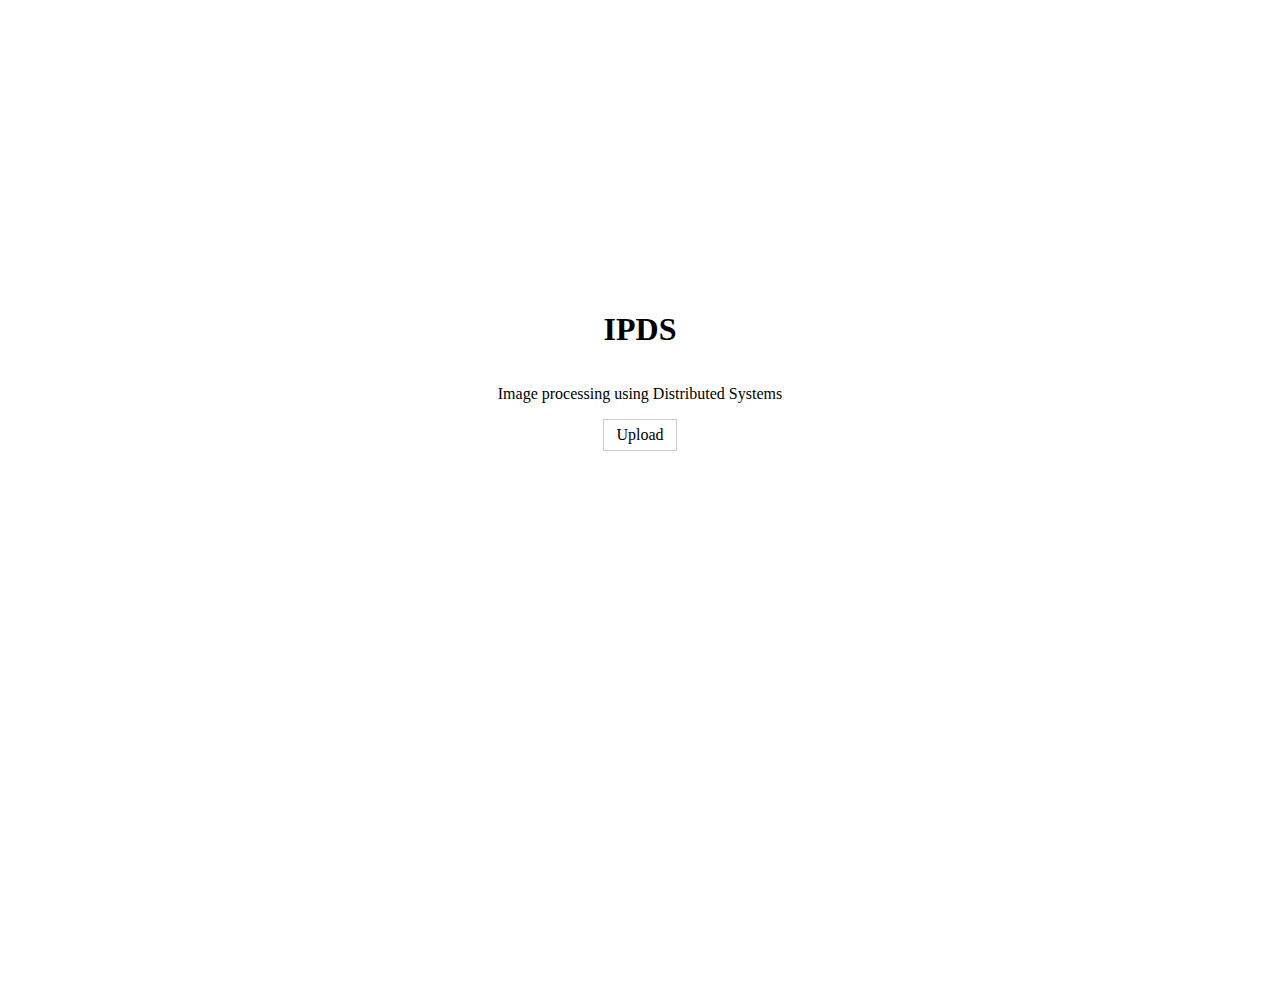
<file: distributed_video/ui/templates/index.html>
<!DOCTYPE html>
<html lang="en">
  <head>
    <!-- Required meta tags -->
    <meta charset="utf-8" />
    <meta name="viewport" content="width=device-width, initial-scale=1" />
    <!-- Bootstrap CSS -->
    <link
      href="https://cdn.jsdelivr.net/npm/bootstrap@5.0.2/dist/css/bootstrap.min.css"
      rel="stylesheet"
      integrity="sha384-EVSTQN3/azprG1Anm3QDgpJLIm9Nao0Yz1ztcQTwFspd3yD65VohhpuuCOmLASjC"
      crossorigin="anonymous"
    />
    <style>
      .flexbox {
        display: flex;
      }

      .flexbox div {
        flex: 1;
        /* border: 1px solid black; */
        padding: 10px;
      }

      div {
        display: flex;
      }

      input {
        display: none;
      }

      .custom-file-upload {
        border: 1px solid #ccc;
        display: inline-block;
        padding: 6px 12px;
        cursor: pointer;
      }
    </style>
    <title>IPDS</title>
  </head>

  <body style="height: 100vh">
    <main class="flexbox" style="height: 100%; padding: 3%">
      <div style="display: flex; flex-direction: column">
        <div
          style="
            display: flex;
            align-items: center;
            padding-top: 20%;
            flex-direction: column;
          "
        >
          <h1>IPDS</h1>
          <p class="lead mb-4">Image processing using Distributed Systems</p>
          <label class="custom-file-upload">
            <input id="fileUpload" type="file" />
            Upload
          </label>
          <p style="padding-top: 3px" class="fileName"></p>
          <button
            style="display: none"
            id="uploadButton"
            onclick="uploadFile()"
            type="button"
            class="btn btn-primary btn-lg px-4 gap-3"
          >
            Start Process
          </button>
          <div
            id="stats"
            style="display: none; width: 100%; flex-direction: column"
          >
            <h4 id="task_id"></h4>
            <button
              style="display: block; width: 125px; font-size: small"
              id="check-video"
              onclick="checkOPFile()"
              type="button"
              class="btn btn-primary btn-lg px-4 gap-3"
            >
              check for output
            </button>
            <li id="all-tasks"></li>
            <li id="tasks-info-from-celery"></li>
            <div
              id="stats-details"
              style="width: 100%; display: none; flex-direction: column"
            >
              <li id="nodes-list"></li>
              <li id="avg-time-per-node"></li>
              <li id="get-coordinates-of-frame"></li>
              <li id="task-stats"></li>

              <br />

              <br />
              <h3 id="video"></h3>
            </div>
          </div>
        </div>
      </div>
    </main>
    <!-- Optional JavaScript; choose one of the two! -->
    <!-- Option 1: Bootstrap Bundle with Popper -->
    <script
      src="https://cdn.jsdelivr.net/npm/bootstrap@5.0.2/dist/js/bootstrap.bundle.min.js"
      integrity="sha384-MrcW6ZMFYlzcLA8Nl+NtUVF0sA7MsXsP1UyJoMp4YLEuNSfAP+JcXn/tWtIaxVXM"
      crossorigin="anonymous"
    ></script>

    <!-- Option 2: Separate Popper and Bootstrap JS -->
    <!--
    <script src="https://cdn.jsdelivr.net/npm/@popperjs/core@2.9.2/dist/umd/popper.min.js" integrity="sha384-IQsoLXl5PILFhosVNubq5LC7Qb9DXgDA9i+tQ8Zj3iwWAwPtgFTxbJ8NT4GN1R8p" crossorigin="anonymous"></script>
    <script src="https://cdn.jsdelivr.net/npm/bootstrap@5.0.2/dist/js/bootstrap.min.js" integrity="sha384-cVKIPhGWiC2Al4u+LWgxfKTRIcfu0JTxR+EQDz/bgldoEyl4H0zUF0QKbrJ0EcQF" crossorigin="anonymous"></script>
    -->
  </body>

  <script>
    let task_id = "";
    const fileInput = document.querySelector('input[id="fileUpload"]');
    const reader = new FileReader();
    document.getElementById("uploadButton").style.display = "none";
    let selectedFile = null;

    fileInput.addEventListener("change", (e) => {
      selectedFile = fileInput.files[0];
      if (selectedFile) {
        reader.readAsDataURL(selectedFile);
        document.querySelector(".fileName").textContent = selectedFile.name;
        document.getElementById("uploadButton").style.display = "block";
      }
    });
    // loadStats("749f3fa5-cecf-49cc-8797-aef591d2e2d7");
    function loadStats(taskid) {
      task_id = taskid;
      document.getElementById("stats").style.display = "flex";
      document.getElementById("task_id").innerHTML = "Task ID: " + task_id;
      document.getElementById("tasks-info-from-celery").innerHTML =
        '<a href="http://localhost:5000/tasksInfoFromCelery/' +
        task_id +
        '" target="_blank">get task info from celery</a>';
      document.getElementById("all-tasks").innerHTML =
        '<a href="http://localhost:5000/get-all-tasks/' +
        '" target="_blank">get all tasks</a>';
    }
    function uploadFile() {
      data = {
        file: reader.result,
        filename: selectedFile.name,
      };
      fetch("/", {
        method: "POST",
        headers: {
          "Content-Type": "application/json",
        },
        body: JSON.stringify(data),
      })
        .then((response) => response.json())
        .then((data) => loadStats(data.task_id))
        .catch((error) => console.error(error));
    }

    function checkOPFile() {
      console.log(task_id);
      let videoCreated = "error";
      const path = "/check-video/" + task_id;
      fetch(path, {
        method: "GET",
        headers: {
          "Content-Type": "application/json",
        },
      })
        .then((response) => response.json())
        .then((data) => {
          videoCreated = data.status;
          if (videoCreated == "success") {
            console.log(videoCreated);
            document.getElementById("stats-details").style.display = "flex";

            document.getElementById("video").innerHTML =
              '<a href="http://localhost:5000/video/' +
              task_id +
              '" target="_blank">download video</a>';

            document.getElementById("nodes-list").innerHTML =
              '<a href="http://localhost:5000/nodes-list" target="_blank">get details of all nodes</a>';
            document.getElementById("avg-time-per-node").innerHTML =
              '<a href="http://localhost:5000/node-stats/1/' +
              task_id +
              '" target="_blank">average time per frame of node 1</a> &emsp; <a href="http://localhost:5000/node-stats/2/' +
              task_id +
              '" target="_blank">average time per frame of node 2</a>';
            document.getElementById("get-coordinates-of-frame").innerHTML =
              '<a href="http://localhost:5000/coordinates-frame/' +
              task_id +
              '/20" target="_blank">get coordinates info of a frame</a>';
            document.getElementById("task-stats").innerHTML =
              '<a href="http://localhost:5000/task-stats/' +
              task_id +
              '" target="_blank">get task stats</a>';
            // document.getElementById("get-stats-node").innerHTML = "<a href=\"http://localhost:5000/get-stats-node/"+task_id+"\" target=\"_blank\">get node stats</a>"
          }
        })
        .catch((error) => console.error(error));
    }
  </script>
</html>
</file>
